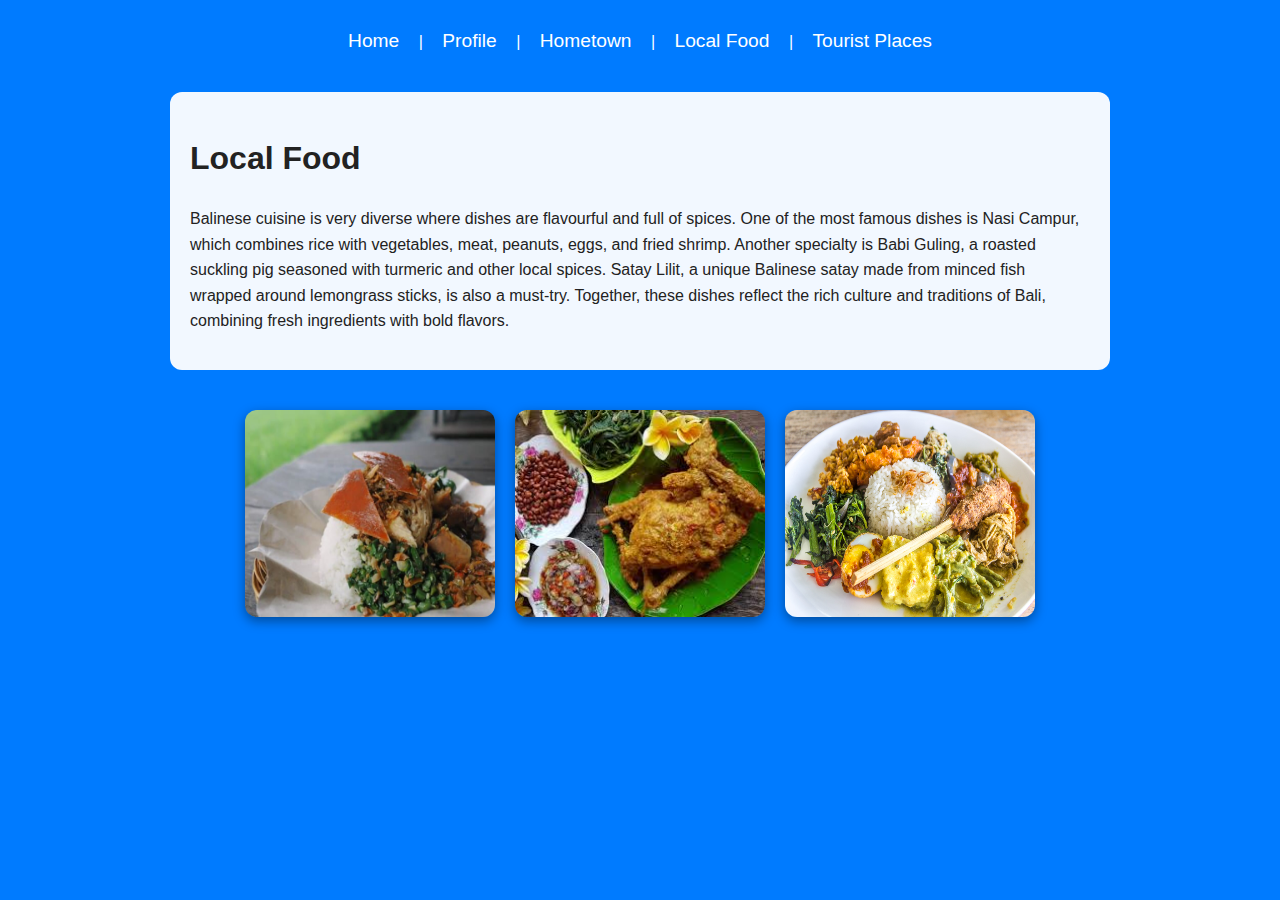
<file: Quiz1Website/food.html>
<!DOCTYPE html>
<html lang="en">
<head>
    <meta charset="UTF-8">
    <title>Local Food</title>
    <link rel="stylesheet" href="style.css">
    <script src="script.js"></script>

</head>
<body>
    <nav>
        <a href="index.html">Home</a> |
        <a href="profile.html">Profile</a> |
        <a href="hometown.html">Hometown</a> |
        <a href="food.html">Local Food</a> |
        <a href="tourist.html">Tourist Places</a>
    </nav>

    
    <div class="content-box">
        <h1>Local Food</h1>
        <p>
            Balinese cuisine is very diverse where dishes are flavourful and full of spices. 
            One of the most famous dishes is Nasi Campur, which combines rice with vegetables, 
            meat, peanuts, eggs, and fried shrimp. Another specialty is Babi Guling, a roasted 
            suckling pig seasoned with turmeric and other local spices. Satay Lilit, a unique 
            Balinese satay made from minced fish wrapped around lemongrass sticks, is also a must-try. 
            Together, these dishes reflect the rich culture and traditions of Bali, combining fresh 
            ingredients with bold flavors.
        </p>
    </div>

    
    <div class="gallery">
        <img src="img/food.jpg" alt="Food 1">
        <img src="img/food2.jpeg" alt="Food 2">
        <img src="img/food3.jpg" alt="Food 3">
    </div>

</body>
</html>
</file>
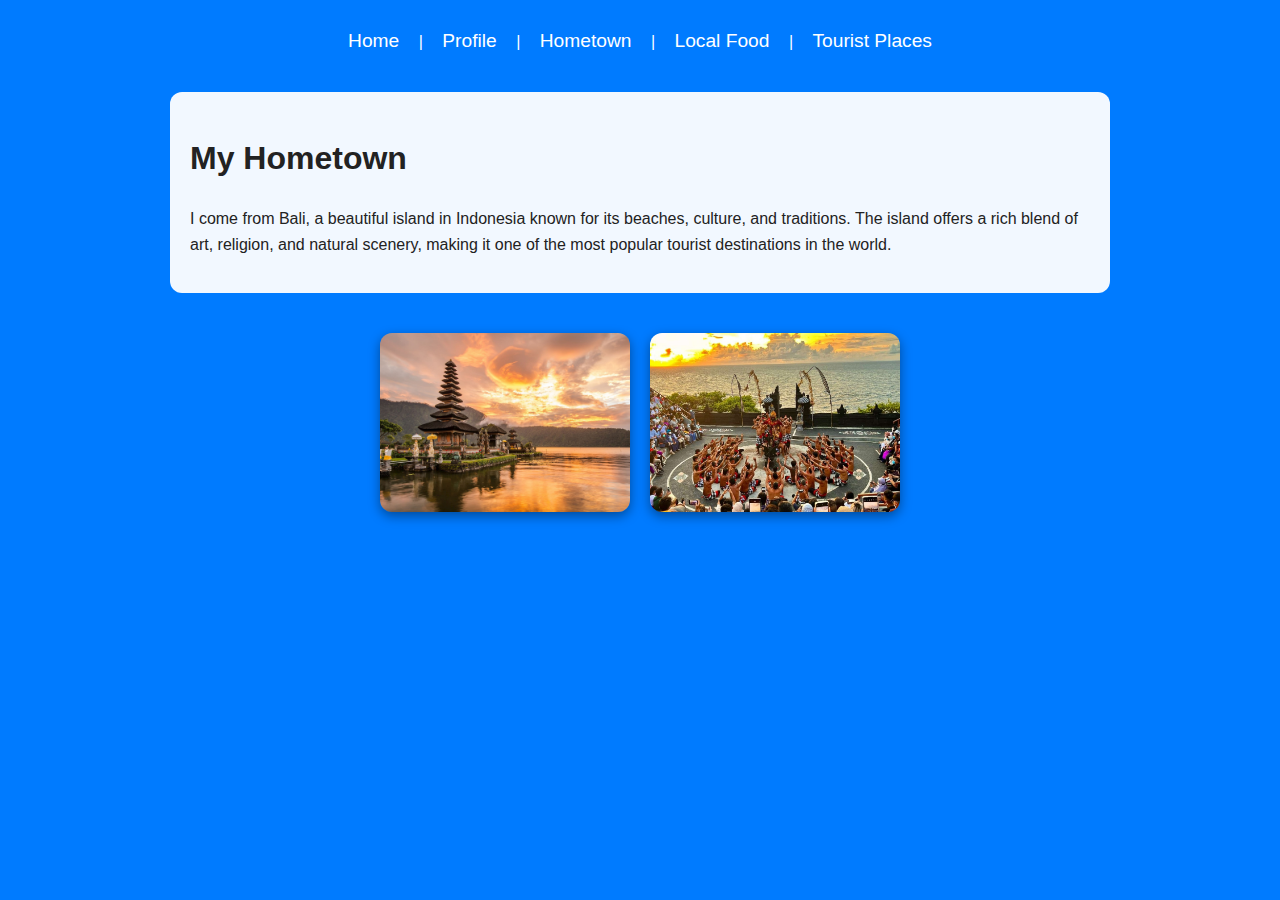
<file: Quiz1Website/hometown.html>
<!DOCTYPE html>
<html lang="en">
<head>
  <meta charset="UTF-8">
  <title>Hometown</title>
  <link rel="stylesheet" href="style.css">
  <script src="script.js"></script>

</head>
<body>
  <nav>
    <a href="index.html">Home</a> |
    <a href="profile.html">Profile</a> |
    <a href="hometown.html">Hometown</a> |
    <a href="food.html">Local Food</a> |
    <a href="tourist.html">Tourist Places</a>
  </nav>

  <div class="content-box">
    <h1>My Hometown</h1>
    <p>I come from Bali, a beautiful island in Indonesia known for its beaches, culture,  
    and traditions. The island offers a rich blend of art, religion, and natural scenery,  
    making it one of the most popular tourist destinations in the world.</p>
  </div>

  <div class="gallery">
    <img src="img/hometown1.jpg" alt="Hometown Beach">
    <img src="img/hometown2.jpg" alt="Cultural Dance">
  </div>
</body>
</html>
</file>
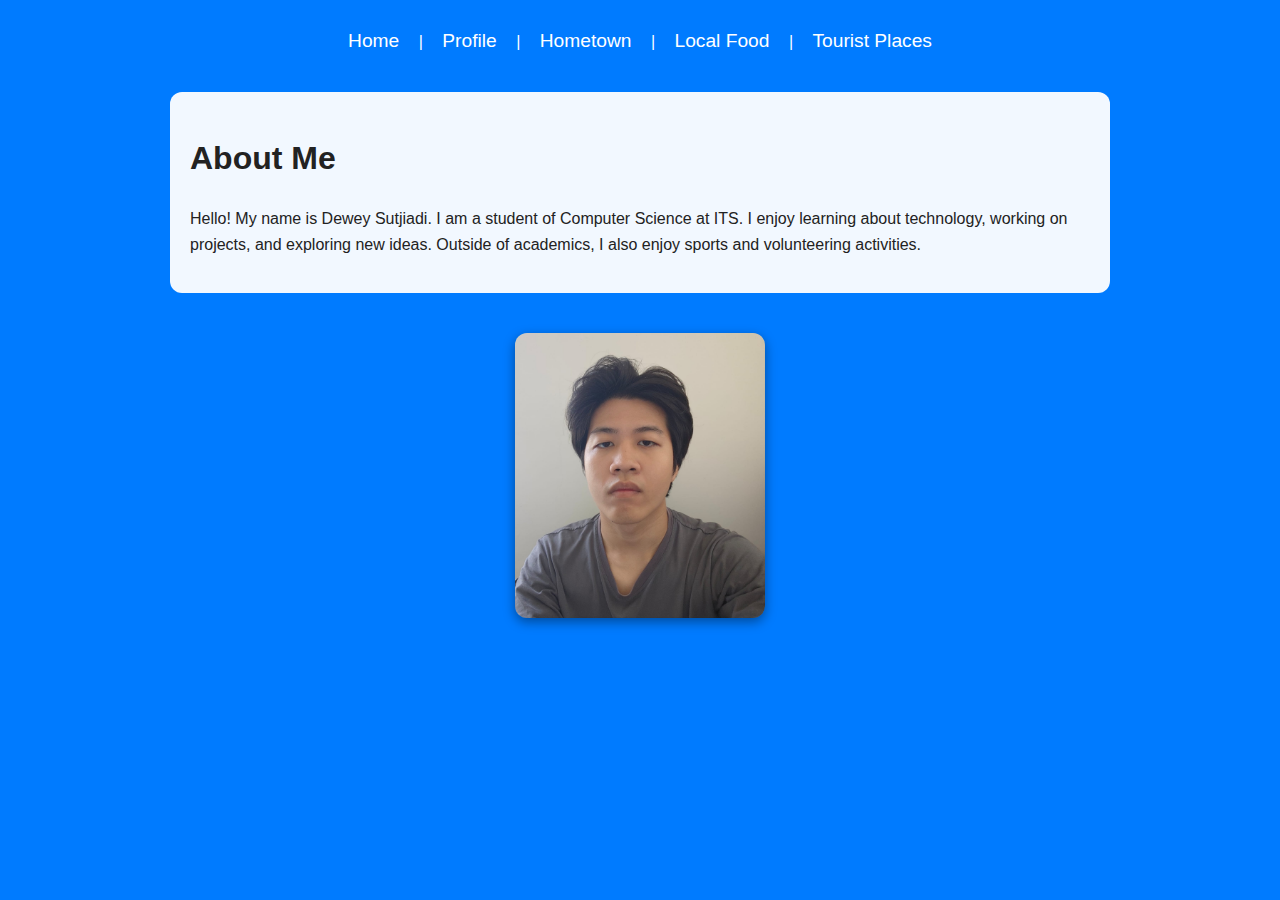
<file: Quiz1Website/profile.html>
<!DOCTYPE html>
<html lang="en">
<head>
  <meta charset="UTF-8">
  <title>Profile</title>
  <link rel="stylesheet" href="style.css">
  <script src="script.js"></script>

</head>
<body>
  <nav>
    <a href="index.html">Home</a> |
    <a href="profile.html">Profile</a> |
    <a href="hometown.html">Hometown</a> |
    <a href="food.html">Local Food</a> |
    <a href="tourist.html">Tourist Places</a>
  </nav>

  <div class="content-box">
    <h1>About Me</h1>
    <p>Hello! My name is Dewey Sutjiadi. I am a student of Computer Science at ITS.  
    I enjoy learning about technology, working on projects, and exploring new ideas.  
    Outside of academics, I also enjoy sports and volunteering activities.</p>
  </div>

  <div class="gallery">
    <img src="img/profile.jpg" alt="Profile Picture">
  </div>
</body>
</html>
</file>
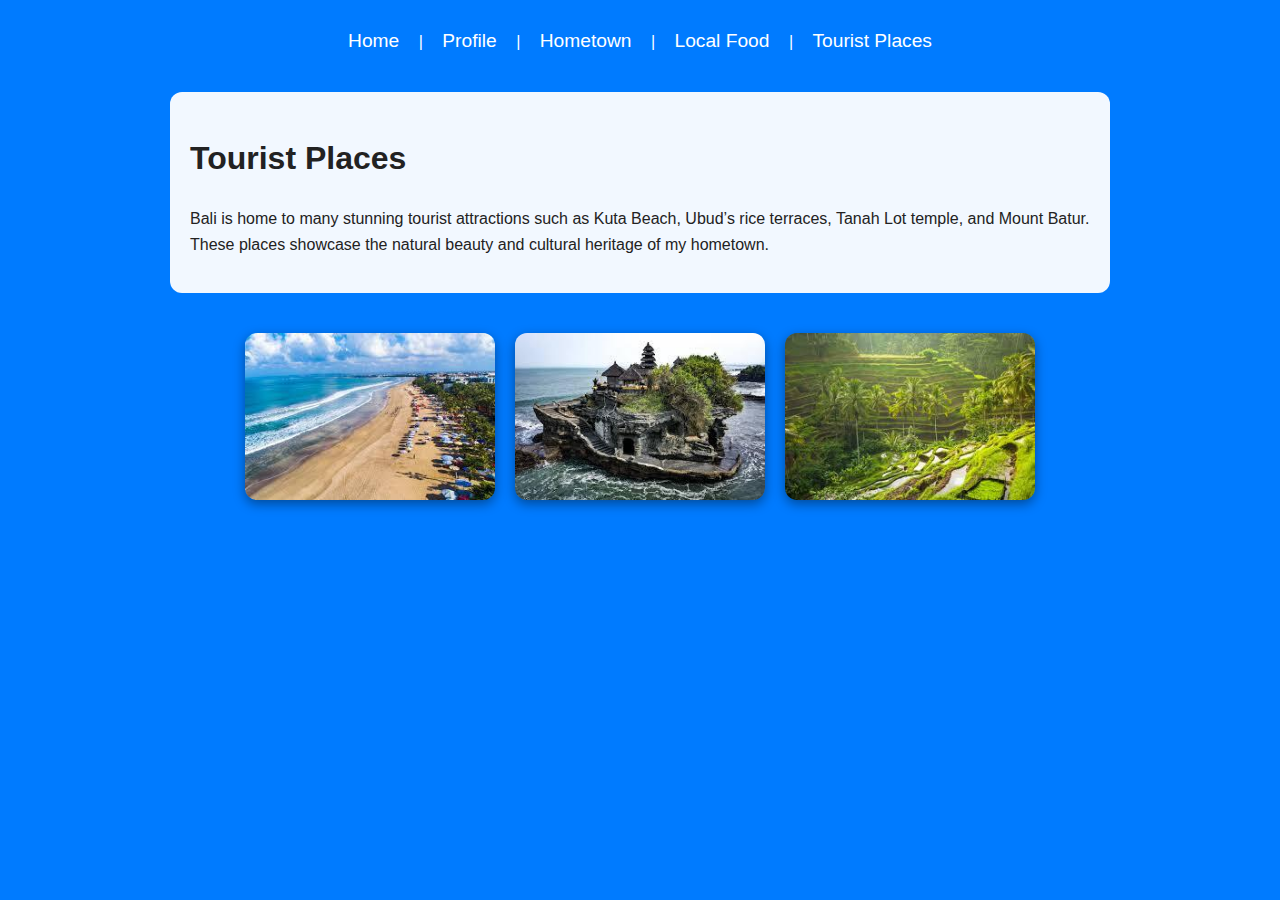
<file: Quiz1Website/tourist.html>
<!DOCTYPE html>
<html lang="en">
<head>
  <meta charset="UTF-8">
  <title>Tourist Places</title>
  <link rel="stylesheet" href="style.css">
  <script src="script.js"></script>

</head>
<body>
  <nav>
    <a href="index.html">Home</a> |
    <a href="profile.html">Profile</a> |
    <a href="hometown.html">Hometown</a> |
    <a href="food.html">Local Food</a> |
    <a href="tourist.html">Tourist Places</a>
  </nav>

  <div class="content-box">
    <h1>Tourist Places</h1>
    <p>Bali is home to many stunning tourist attractions such as Kuta Beach,  
    Ubud’s rice terraces, Tanah Lot temple, and Mount Batur.  
    These places showcase the natural beauty and cultural heritage of my hometown.</p>
  </div>

  <div class="gallery">
    <img src="img/tourist1.jpg" alt="Kuta Beach">
    <img src="img/tourist2.jpg" alt="Tanah Lot Temple">
    <img src="img/tourist3.jpg" alt="Ubud Rice Terrace">
  </div>
</body>
</html>
</file>
<file: Quiz1Website/style.css>
body {
  margin: 0;
  font-family: Arial, sans-serif;
  background-color: #007bff;  
  color: white;                
}


.hero {
  text-align: center;
  margin-top: 80px;
}

.hero h1 {
  font-size: 3rem;
  font-weight: bold;
  margin-bottom: 10px;
}

.hero p {
  font-size: 1.3rem;
  margin-bottom: 20px;
}


.btn {
  display: inline-block;
  background: white;
  color: #007bff;
  padding: 12px 24px;
  border-radius: 8px;
  text-decoration: none;
  font-size: 1.1rem;
  font-weight: bold;
  transition: 0.3s;
}
.btn:hover {
  background: #f1f1f1;
}


nav {
  text-align: center;
  margin-top: 30px;
}

nav a {
  margin: 0 15px;
  font-size: 1.2rem;
  text-decoration: none;
  color: white;
  font-weight: 500;
}
nav a:hover {
  text-decoration: underline;
}


.content-box {
  background: rgba(255, 255, 255, 0.95); 
  color: #222;                           
  padding: 20px;
  border-radius: 12px;
  max-width: 900px;
  margin: 40px auto;
  line-height: 1.6;
}


.page-img {
  display: block;
  margin: 20px auto;
  max-width: 80%;
  height: auto;
  border-radius: 12px;
  box-shadow: 0 4px 12px rgba(0,0,0,0.4);
}


.gallery {
  display: flex;
  justify-content: center;
  gap: 20px;
  flex-wrap: wrap;
  margin-top: 20px;
}
.gallery img {
  width: 250px;
  height: auto;
  border-radius: 12px;
  box-shadow: 0 4px 12px rgba(0,0,0,0.4);
}
</file>
